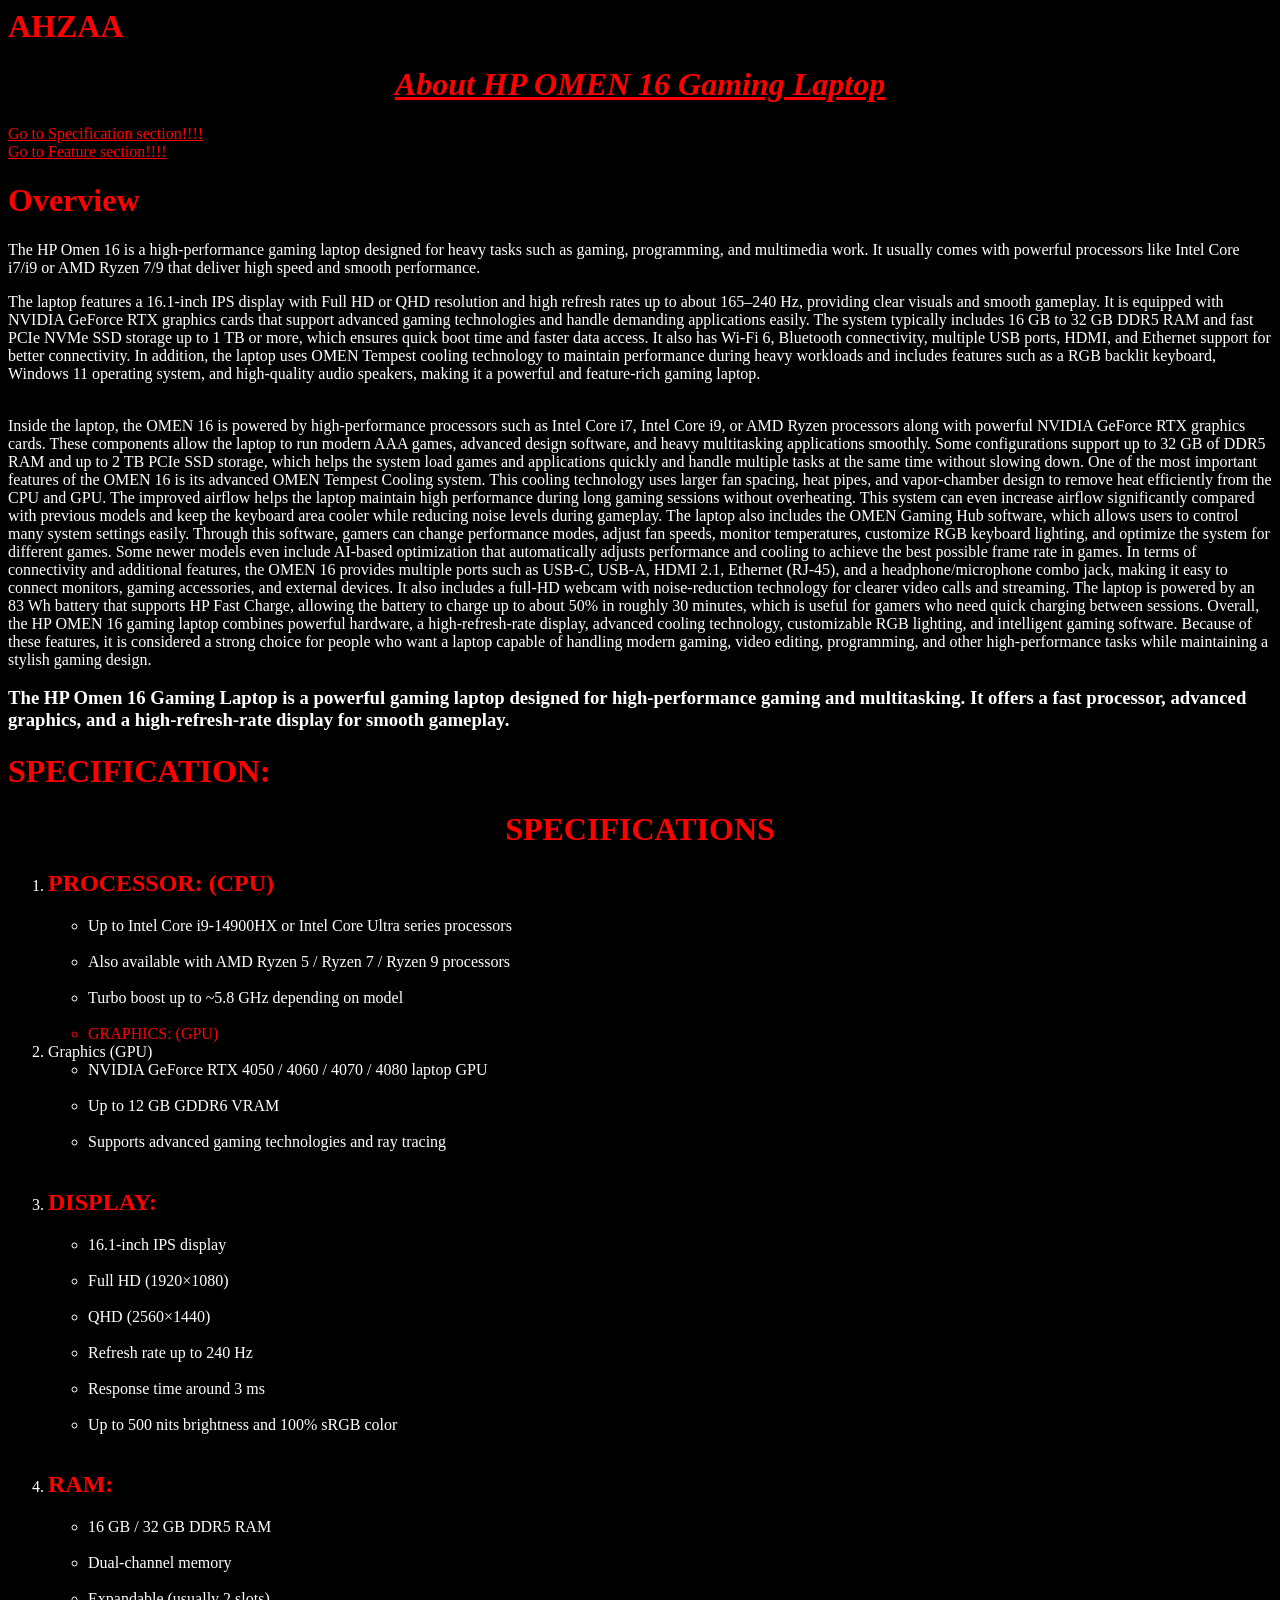
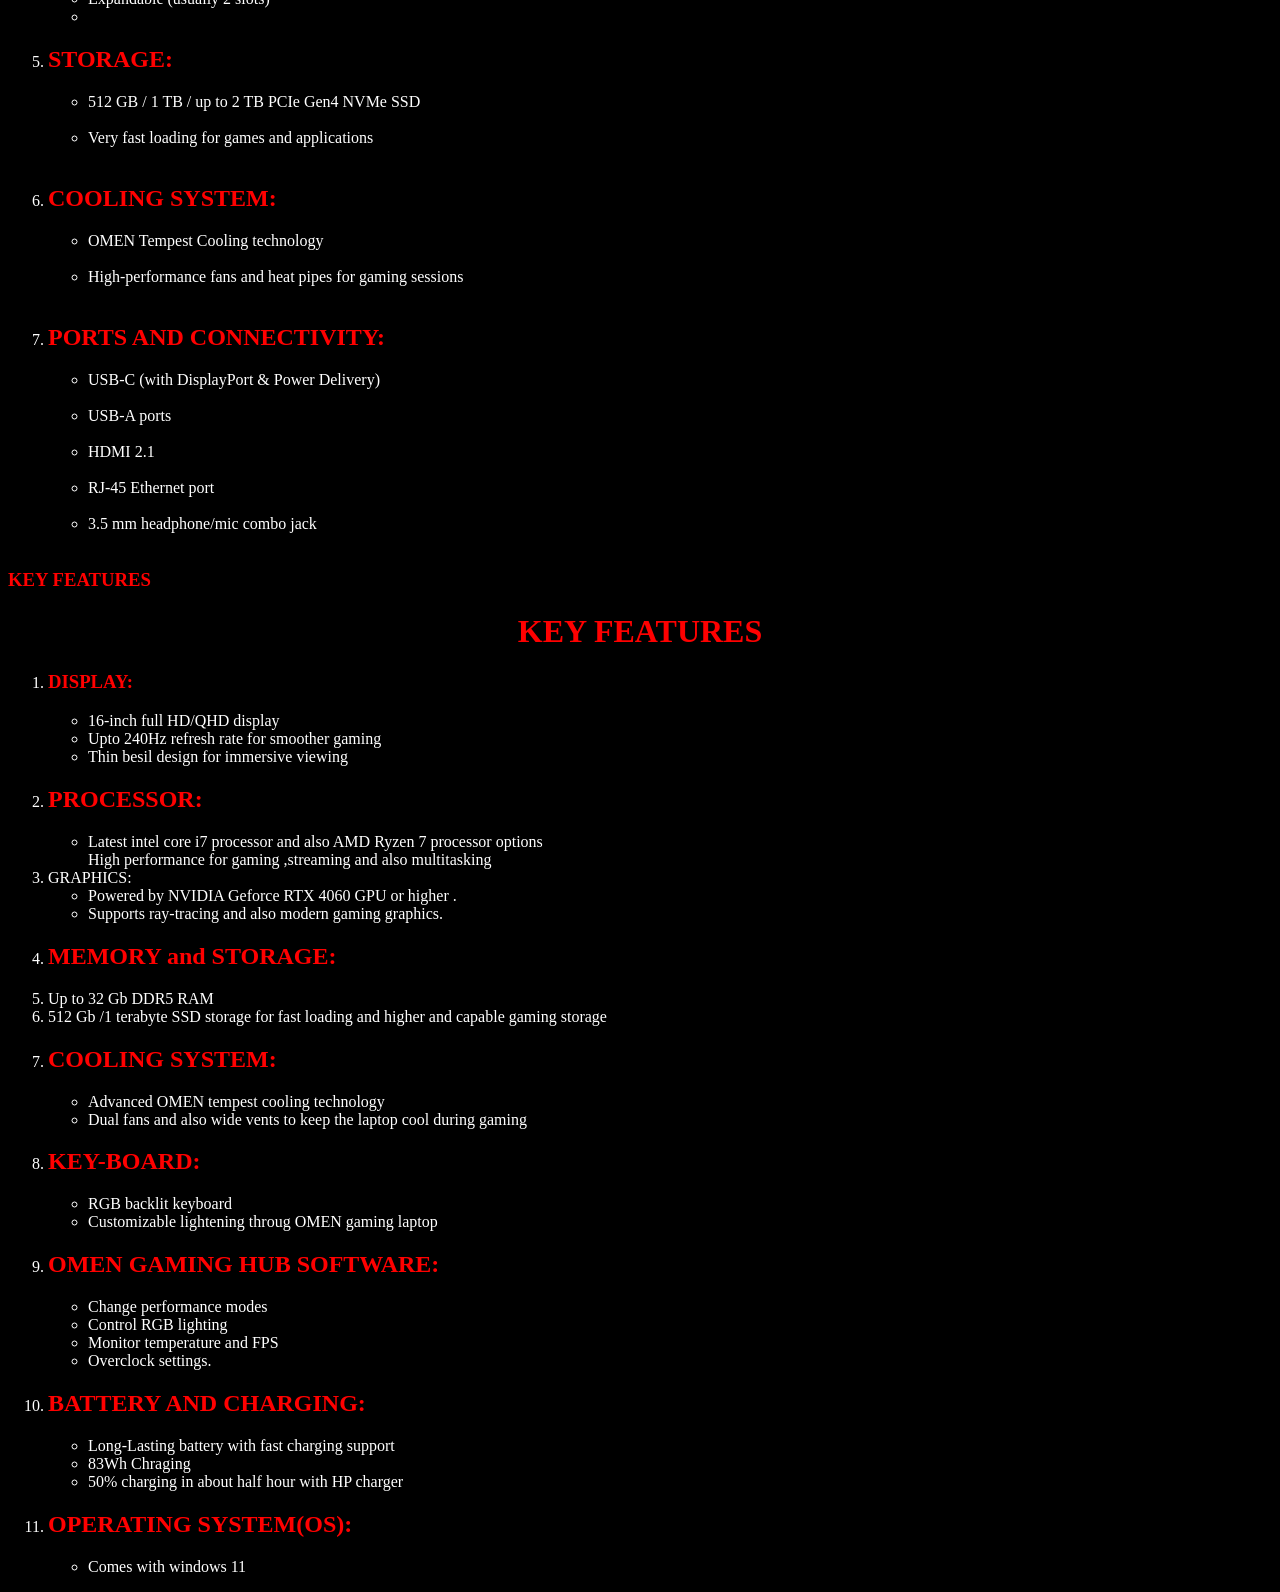
<file: about us.html>
<html>
<head>
<title>
ANSARI AFIFA
</title>
<style> 
a:link{color:red;} a:visited{color:red;} a:hover{color:blue;} a:active{color:white;}
</style>
<body bgcolor="#000" text="white">
<h1 align="left"style="color:red">AHZAA</h1>
<h1 align="center" style="color:red"><i><u>About HP OMEN 16 Gaming Laptop</h1></i></u>
<a href="#about">Go to Specification section!!!!</a><br>
<a href="#about1">Go to Feature section!!!!</a>

<h1 style="color:red"> Overview</h1>
<p>The HP Omen 16 is a high-performance gaming laptop designed for heavy tasks such as gaming, programming, and multimedia work. It usually comes with powerful processors like Intel Core i7/i9 or AMD Ryzen 7/9 that deliver high speed and smooth performance.<br></p> <p>The laptop features a 16.1-inch IPS display with Full HD or QHD resolution and high refresh rates up to about 165–240 Hz, providing clear visuals and smooth gameplay. It is equipped with NVIDIA GeForce RTX graphics cards that support advanced gaming technologies and handle demanding applications easily. The system typically includes 16 GB to 32 GB DDR5 RAM and fast PCIe NVMe SSD storage up to 1 TB or more, which ensures quick boot time and faster data access. It also has Wi-Fi 6, Bluetooth connectivity, multiple USB ports, HDMI, and Ethernet support for better connectivity. In addition, the laptop uses OMEN Tempest cooling technology to maintain performance during heavy workloads and includes features such as a RGB backlit keyboard, Windows 11 operating system, and high-quality audio speakers, making it a powerful and feature-rich gaming laptop.</p><br>
Inside the laptop, the OMEN 16 is powered by high-performance processors such as Intel Core i7, Intel Core i9, or AMD Ryzen processors along with powerful NVIDIA GeForce RTX graphics cards. These components allow the laptop to run modern AAA games, advanced design software, and heavy multitasking applications smoothly. Some configurations support up to 32 GB of DDR5 RAM and up to 2 TB PCIe SSD storage, which helps the system load games and applications quickly and handle multiple tasks at the same time without slowing down.

One of the most important features of the OMEN 16 is its advanced OMEN Tempest Cooling system. This cooling technology uses larger fan spacing, heat pipes, and vapor-chamber design to remove heat efficiently from the CPU and GPU. The improved airflow helps the laptop maintain high performance during long gaming sessions without overheating. This system can even increase airflow significantly compared with previous models and keep the keyboard area cooler while reducing noise levels during gameplay.

The laptop also includes the OMEN Gaming Hub software, which allows users to control many system settings easily. Through this software, gamers can change performance modes, adjust fan speeds, monitor temperatures, customize RGB keyboard lighting, and optimize the system for different games. Some newer models even include AI-based optimization that automatically adjusts performance and cooling to achieve the best possible frame rate in games.

In terms of connectivity and additional features, the OMEN 16 provides multiple ports such as USB-C, USB-A, HDMI 2.1, Ethernet (RJ-45), and a headphone/microphone combo jack, making it easy to connect monitors, gaming accessories, and external devices. It also includes a full-HD webcam with noise-reduction technology for clearer video calls and streaming. The laptop is powered by an 83 Wh battery that supports HP Fast Charge, allowing the battery to charge up to about 50% in roughly 30 minutes, which is useful for gamers who need quick charging between sessions.

Overall, the HP OMEN 16 gaming laptop combines powerful hardware, a high-refresh-rate display, advanced cooling technology, customizable RGB lighting, and intelligent gaming software. Because of these features, it is considered a strong choice for people who want a laptop capable of handling modern gaming, video editing, programming, and other high-performance tasks while maintaining a stylish gaming design.
<p></p>

<h3>The HP Omen 16 Gaming Laptop is a powerful gaming laptop designed for high-performance gaming and multitasking. It offers a fast processor, advanced graphics, and a high-refresh-rate display for smooth gameplay.</h3></i>
<h1 id="about" style="color:red">SPECIFICATION:</h1>
<h1 align="center" style="color:red"> SPECIFICATIONS</h1>
<ol>
<li><h2 style="color:red"> PROCESSOR: (CPU)</h2>

<ul>
<li>Up to Intel Core i9-14900HX or Intel Core Ultra series processors</li><br>
<li>Also available with AMD Ryzen 5 / Ryzen 7 / Ryzen 9 processors</li><br>
<li>Turbo boost up to ~5.8 GHz depending on model</li><br>
 <li style="color:red">GRAPHICS: (GPU)</li>
</ul>
</li>
<li >Graphics (GPU)<br>
<ul>
<li>NVIDIA GeForce RTX 4050 / 4060 / 4070 / 4080 laptop GPU</li><br>
<li>Up to 12 GB GDDR6 VRAM</li><br>
<li>Supports advanced gaming technologies and ray tracing</li><br>
</ul>
</li>
<li><h2 style="color:red"> DISPLAY:</h2>

<ul>
<li>16.1-inch IPS display</li><br>
<li>Full HD (1920×1080)</li><br>
<li>QHD (2560×1440)</li><br>
<li>Refresh rate up to 240 Hz</li><br>
<li>Response time around 3 ms</li><br>
<li>Up to 500 nits brightness and 100% sRGB color</li><br>
</ul>
</li>
 <li><h2 style="color:red">RAM:</h2>
<ul>
<li>16 GB / 32 GB DDR5 RAM</li><br>
<li>Dual-channel memory</li><br>
<li>Expandable (usually 2 slots)<li><br>

</li>
</ul>

<li><h2 style="color:red"> STORAGE:</h2>

<ul>
<li>512 GB / 1 TB / up to 2 TB PCIe Gen4 NVMe SSD</li><br>


<li>Very fast loading for games and applications</li><br>

</ul>
</li>

<li><h2 style="color:red"> COOLING SYSTEM:</h2>

<ul>

<li>OMEN Tempest Cooling technology</li><br>


<li>High-performance fans and heat pipes for gaming sessions</li><br>

</ul>
</li>

<li><h2 style="color:red"> PORTS AND CONNECTIVITY:</h2>
<ul>

<li>USB-C (with DisplayPort & Power Delivery)</li><br>


<li>USB-A ports</li><br>


<li>HDMI 2.1</li><br>
<li>RJ-45 Ethernet port</li><br>
<li>3.5 mm headphone/mic combo jack</li><br>
</li>
</ul>
</ol>
<h3 id="about1" style="color:red">KEY FEATURES</h3>
<h1 align="center" style="color:red"> KEY FEATURES</h1>

<ol >
<li> <h3 style="color:red">DISPLAY:</h3>
<ul>
<li>16-inch full HD/QHD display</li>
<li>Upto 240Hz refresh rate for smoother gaming</li>
<li>Thin besil design for immersive viewing</li>
</li>
</ul>
<li><h2 style="color:red"> PROCESSOR:</h2>

<ul>
<li>Latest intel core i7 processor and also AMD Ryzen 7 processor options</li>
</li>High performance for gaming ,streaming and also multitasking</li>
</ul>
</li>
</ul>
<li ><h2style="color:red"> GRAPHICS:</h2>

<ul type="circle">
<li> Powered by NVIDIA Geforce RTX 4060 GPU or higher .</li>
<li> Supports ray-tracing and also modern gaming graphics.</li>
</li>
</ul>
<li><h2 style="color:red">MEMORY and STORAGE:<ul></h2>

<li>Up to 32 Gb DDR5 RAM</li>
<li> 512 Gb /1 terabyte SSD storage for fast loading and higher and capable gaming storage</li>
</li>
</ul>
<li><h2 style="color:red">COOLING SYSTEM:</h2>

<ul>
<li>Advanced OMEN  tempest cooling technology</li>
<li>Dual fans and also wide vents to keep the laptop cool during gaming</li>
</ul>
</li>
<li><h2 style="color:red">KEY-BOARD:</h2>

<ul>
<li> RGB  backlit keyboard</li>
<li> Customizable lightening throug OMEN  gaming laptop</li>

</ul>
</li>
<li><h2 style="color:red"> OMEN GAMING HUB SOFTWARE:</h2>

<ul>
<li>Change performance modes</li>

<li>Control RGB lighting</li>

<li>Monitor temperature and FPS</li>

<li>Overclock settings.</li>
</li>
</ul>
<li><h2 style="color:red"> BATTERY AND CHARGING:</h2>
<ul>
<li>Long-Lasting battery with fast charging support</li> 
<li> 83Wh Chraging</li>
<li> 50% charging in about half hour with HP  charger</li>
</ul>
</li>
</li>
<li><h2 style="color:red">OPERATING SYSTEM(OS):</h2>
<ul>
<li> Comes with windows 11</li>
</ul>
</li>
</li>
</ol>
</body>
</html>
</file>
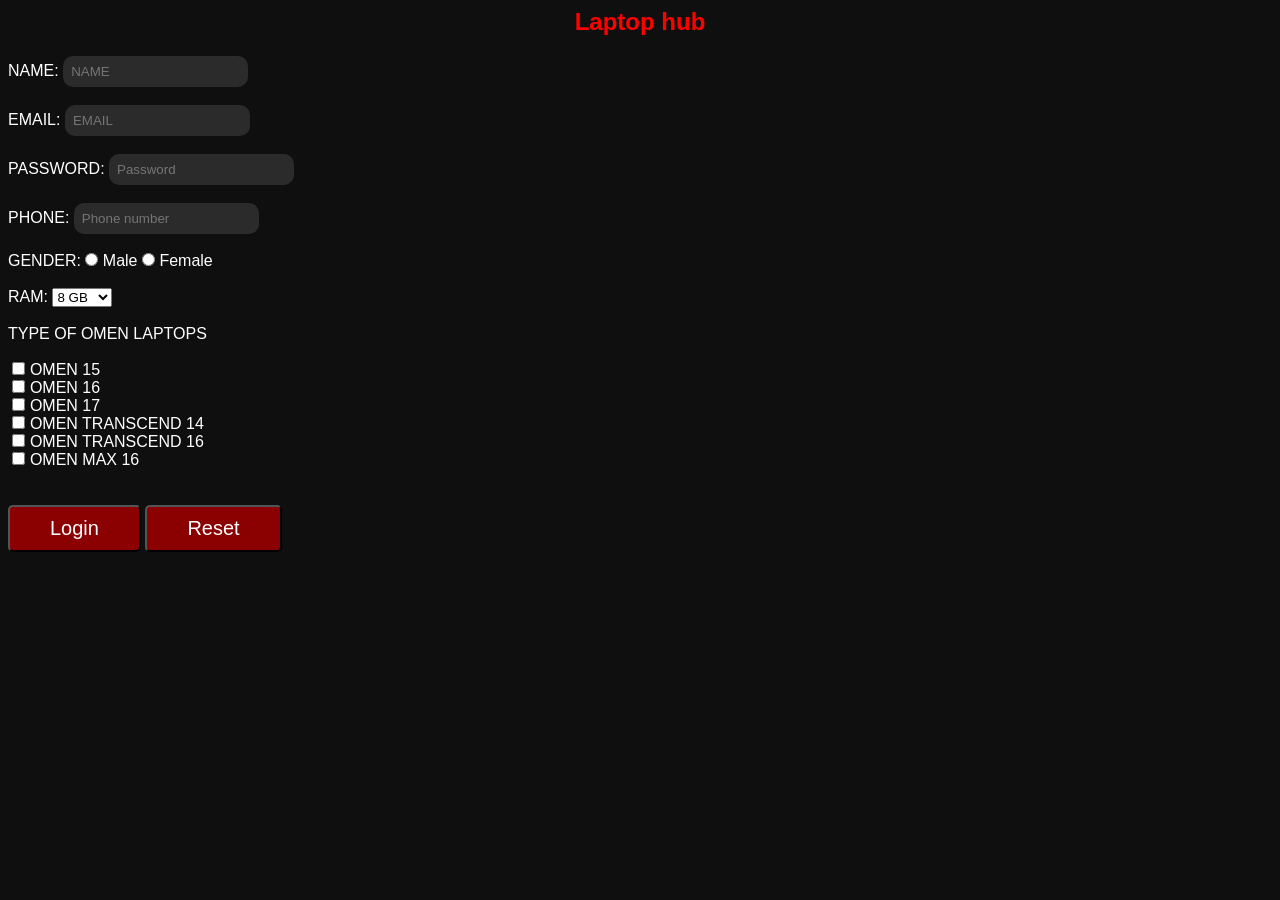
<file: login.html>
<html>
<head>
  <title>aisha.css</title>
  <link rel="stylesheet" href="ash.css">
</head>
<body>
  <h2 style="color:red">Laptop hub</h2>
  <form>
    <label>NAME:</label>
    <input type="text" placeholder="NAME" required><br><br>
    <labe>EMAIL:</label>
    <input type="email" placeholder="EMAIL" required><br><br>
    <label>PASSWORD:</label>
<input type="password" placeholder="Password" required><br><br>
<label>PHONE:</label>
<input type="tel" placeholder="Phone number"><br><br>
<label>GENDER:</label>
<input type="radio" name="gender"> Male
<input type="radio" name="gender"> Female<br><br>
<label>RAM:</label>
<select>
<option>8 GB</option>
<option>16 GB</option>
<option>32 GB</option>
</select><br><br>    
    <label>TYPE OF OMEN LAPTOPS</label><br><br>
     &nbsp;<input type="checkbox" name="Computer">&nbsp;OMEN 15<br>
    &nbsp;<input type="checkbox" name="Computer">&nbsp;OMEN 16<br>
    &nbsp;<input type="checkbox" name="Computer">&nbsp;OMEN 17<br>
&nbsp;<input type="checkbox" name="Computer">&nbsp;OMEN TRANSCEND 14<br>
    &nbsp;<input type="checkbox" name="Computer">&nbsp;OMEN TRANSCEND 16<br>
    &nbsp;<input type="checkbox" name="Computer">&nbsp;OMEN MAX 16<br><br>
    
<br>
    <button>Login</button>
    <button type="reset">Reset</button>

  </form>

</body>
</html>
</file>
<file: ash.css>
<!DOCTYPE html>
<html>
<head>
<title>Laptop Hub</title>

<style>
*{
margin:0;
padding:0;
box-sizing:border-box;
}

body{
background:#0f0f0f;
color:white;
font-family:Arial;
}

.container{
margin:20px;
}

h2{
text-align:center;
margin-bottom:20px;
}

button{
background-color: #8B0000;
  color:#FFFFFF;
  padding:10px 40px;
  border-radius:5px;
  font-size:20px;
}
button:hover{
  background-color:
#ff1a1a
}
  
  input{
  border-radius:10px;
  border:none;
  margin:0px;
  padding:8px;
  background-color:#2b2b2b;
    color:white;
}
</style>

</head>

<body>

<div class="container">

<h2>Laptop hub</h2>

<form>
<label>NAME:</label>
<input type="text" placeholder="NAME"><br><br>

<label>EMAIL:</label>
<input type="email" placeholder="EMAIL"><br><br>

<label>PASSWORD:</label>
<input type="password" placeholder="Password"><br><br>

<label>PHONE:</label>
<input type="tel" placeholder="Phone number"><br><br>

<label>GENDER:</label>
<input type="radio" name="gender"> Male
<input type="radio" name="gender"> Female<br><br>

<label>RAM:</label>
<select>
<option>8 GB</option>
<option>16 GB</option>
<option>32 GB</option>
</select><br><br>
  
   <label>TYPE OF OMEN LAPTOPS</label><br><br>
     &nbsp;<input type="checkbox" name="Computer">&nbsp;OMEN 15<br>
    &nbsp;<input type="checkbox" name="Computer">&nbsp;OMEN 16<br>
    &nbsp;<input type="checkbox" name="Computer">&nbsp;OMEN 17<br>
     &nbsp;<input type="checkbox" name="Computer">&nbsp;OMEN TRANSCEND 14<br>
    &nbsp;<input type="checkbox" name="Computer">&nbsp;OMEN TRANSCEND 16<br>
    &nbsp;<input type="checkbox" name="Computer">&nbsp;OMEN MAX 16<br><br>
    


<button>Login</button>
<button type="reset">Reset</button>

</form>

</div>

</body>
</html>
</file>
